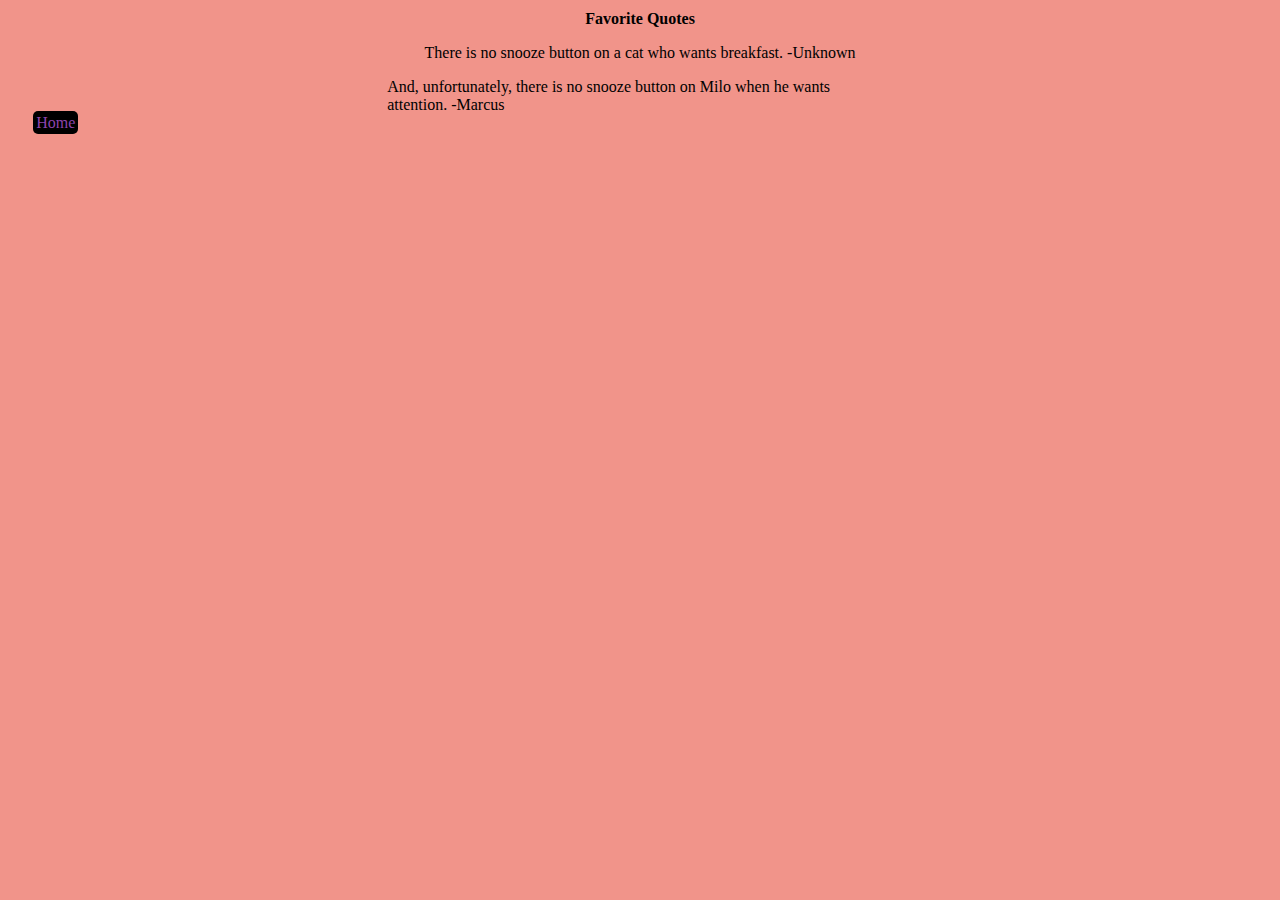
<file: quotes/index.html>
<!DOCTYPE html>
<html>
  <head>
    <title>Quotes</title>
    <link rel="stylesheet" type="text/css" href="/stylesheet.css">
  </head>
  <body>
    <section>
      <article>
        <h4>Favorite Quotes</h4>
          <blockquote cite="http://www.catsofaustralia.com/cat-quotes.htm">
            There is no snooze button on a cat who wants breakfast. -Unknown
          </blockquote>
          <!--One reason for the blockquote is to be more user friendly for
          people who, for some reason, cannot easily scroll through the page
          to, perhaps, look for some citation at the bottom of it.-->
          <p>And, unfortunately, there is no snooze button on Milo when he wants
            attention. -Marcus</p>
      </article>
    </section>

    <a href="/">Home</a>
    <script src="/script.js"></script>
  </body>
</html>
</file>
<file: stylesheet.css>
body {
  background-color: #F1948A;
}

.dayMode {
  background-color: yellow;
}

.nightMode {
  background-color: #000000;
  color: #fff;
}

h1 {
  text-align: center;
}

#topQuote{
  text-align: center;
  margin-bottom: 10px
}

nav {
  margin: 5px 0;
  text-align: center;
}

a {
  margin: 0 2%;
  padding: 3px 3px;
  text-decoration: none;
  color: #8e44ad;
  font: Impact, sans-serif;
  background-color: #000000;
  border-radius: 5px;
}

#home {

}

a:visited{
  text-decoration: none;
}

video {
  margin: 5px 28%;
}

p {
  word-wrap: normal;
  margin: 0 30% 0;
}

img {
  width: 300px;
  height: 200px;
  margin: 0 33%;
}

h4 {
  margin: 10px 0;
  text-align: center;
}

footer {
  margin-top: 10px;
}

blockquote {
  text-align: center;
}

figure {
  text-align: center;
}

figcaption {
  margin: 0 33%;
  font-size: 1.2rem
}

#unf{
  margin-top: 1rem;
}

button {
  margin: 1rem 0;
}

/*figure {
  width: 300px;
  height: 200px;
  margin: 2em 31em;
}*/
</file>
